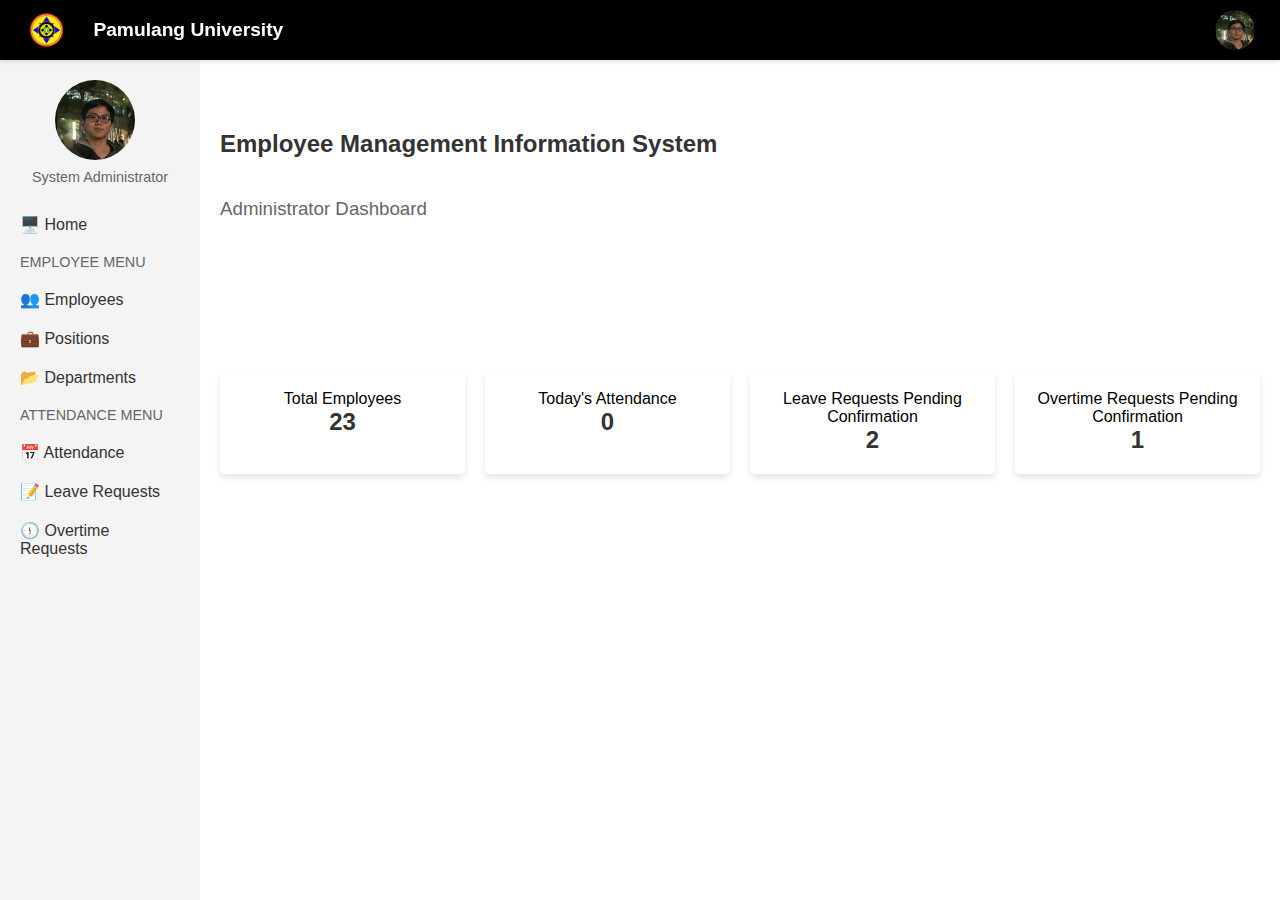
<file: index.html>
<!DOCTYPE html>
<html lang="en">
<head>
    <meta charset="UTF-8">
    <meta name="viewport" content="width=device-width, initial-scale=1.0">
    <title>Admin Dashboard</title>
    <link rel="stylesheet" href="style.css">
</head>
<body>
    <header class="header">
        <div class="logo">
            <img src="unpam2.png" alt="Logo Universitas Pamulang" class="logo">
        </div>
        <h1>Pamulang University</h1>
        <div class="user-info">
            <img src="ichsan.png" alt="User Icon" class="user-icon">
        </div>
    </header>
    
    <aside class="sidebar">
        <div class="profile">
            <img src="ichsan.png" alt="Foto saya" class="profile-pic" style="width: 80px; height: 80px;">
            <p class="role">System Administrator</p>
        </div>
        <nav>
            <a href="index.html" class="menu-item">🖥️ Home</a>
            <p class="menu-section">EMPLOYEE MENU</p>
            <a href="karyawan.html" class="menu-item">👥 Employees</a>
            <a href="jabatan.html" class="menu-item">💼 Positions</a>
            <a href="divisi.html" class="menu-item">📂 Departments</a>
            <p class="menu-section">ATTENDANCE MENU</p>
            <a href="absensi.html" class="menu-item">📅 Attendance</a>
            <a href="izin.html" class="menu-item">📝 Leave Requests</a>
            <a href="lembur.html" class="menu-item">🕦 Overtime Requests</a>
        </nav>
    </aside>

    <main class="main-content">
        <h2>Employee Management Information System</h2>
        <h4></h4>
        <h3>Administrator Dashboard</h3>

        <div class="info-cards">
            <div class="card">
                <p>Total Employees</p>
                <h2>23</h2>
            </div>
            <div class="card">
                <p>Today's Attendance</p>
                <h2>0</h2>
            </div>
            <div class="card">
                <p>Leave Requests Pending Confirmation</p>
                <h2>2</h2>
            </div>
            <div class="card">
                <p>Overtime Requests Pending Confirmation</p>
                <h2>1</h2>
            </div>
        </div>
    </main>
    
</body>
</html>
</file>
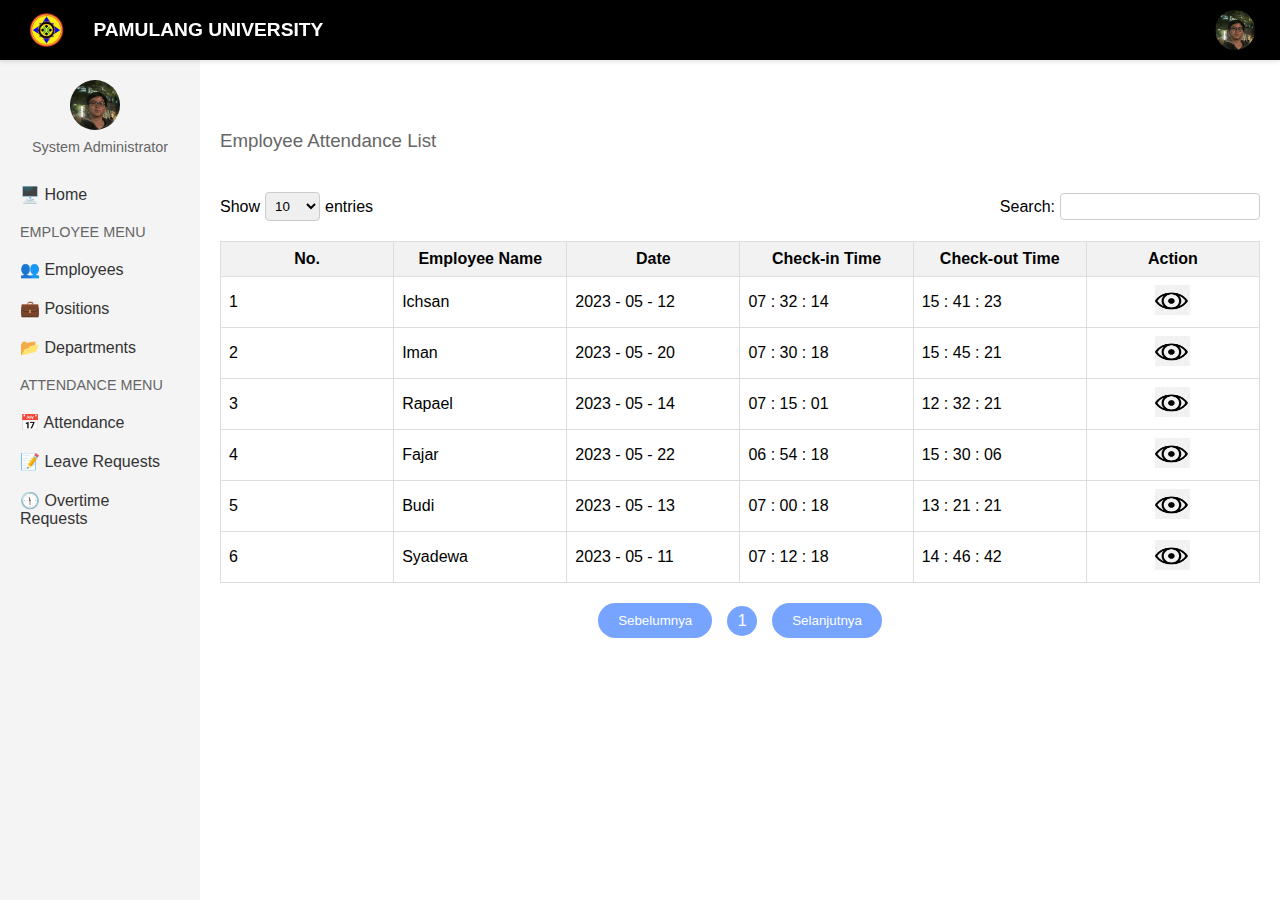
<file: absensi.html>
<!DOCTYPE html>
<html lang="en">
<head>
    <meta charset="UTF-8">
    <meta name="viewport" content="width=device-width, initial-scale=1.0">
    <title>Employee Attendance Data</title>
    <link rel="stylesheet" href="style.css">
</head>
<body>
    
    <header class="header">
        <div class="logo">
            <img src="unpam2.png" alt="Logo Universitas Pamulang" class="logo">
        </div>
        <h1>PAMULANG UNIVERSITY</h1>
        <div class="user-info">
            <img src="ichsan.png" alt="User Icon" class="user-icon">
        </div>    
    </header>

    <aside class="sidebar">
        <div class="profile">
            <img src="ichsan.png" alt="Ichsan Nul Iman" class="profile-pic">
            <p class="role">System Administrator</p>
        </div>
        <nav>
            <a href="index.html" class="menu-item">🖥️ Home</a>
            <p class="menu-section">EMPLOYEE MENU</p>
            <a href="karyawan.html" class="menu-item">👥 Employees</a>
            <a href="jabatan.html" class="menu-item">💼 Positions</a>
            <a href="divisi.html" class="menu-item">📂 Departments</a>
            <p class="menu-section">ATTENDANCE MENU</p>
            <a href="absensi.html" class="menu-item">📅 Attendance</a>
            <a href="izin.html" class="menu-item">📝 Leave Requests</a>
            <a href="lembur.html" class="menu-item">🕦 Overtime Requests</a>
        </nav>
    </aside>

    <main class="main-content">
        <h3>Employee Attendance List </h3>
        <h4></h4>
        <div class="entries">
            <span>Show </span>
            <select class="entries-select" id="entries">
                <option value="10">10</option>
                <option value="25">25</option>
                <option value="50">50</option>
                <option value="100">100</option>
            </select>
            <span> entries</span>
            <div class="search-container">
                <label for="search" class="search-label">Search:</label>
                <input type="text" id="search" placeholder="" class="search-box">
            </div>
        </div>        
        <table class="data-table1">
            <thead>
                <tr>
                    <th>No.</th>
                    <th>Employee Name</th>
                    <th>Date</th>
                    <th>Check-in Time</th>
                    <th>Check-out Time</th>
                    <th>Action</th>
                </tr>
            </thead>
            <tbody>
                <tr>
                    <td>1</td>
                    <td>Ichsan</td>
                    <td>2023 - 05 - 12</td>
                    <td>07 : 32 : 14</td>
                    <td>15 : 41 : 23</td>
                    <td><img src="mata2.png" alt="Edit" class="action-icon"></td>
                </tr>
                <tr>
                    <td>2</td>
                    <td>Iman</td>
                    <td>2023 - 05 - 20</td>
                    <td>07 : 30 : 18</td>
                    <td>15 : 45 : 21</td>
                    <td><img src="mata2.png" alt="Edit" class="action-icon"></td>
                </tr>
                <tr>
                    <td>3</td>
                    <td>Rapael</td>
                    <td>2023 - 05 - 14</td>
                    <td>07 : 15 : 01</td>
                    <td>12 : 32 : 21</td>
                    <td>
                        <img src="mata2.png" alt="Edit" class="action-icon">
                    </td>
                </tr>
                <tr>
                    <td>4</td>
                    <td>Fajar</td>
                    <td>2023 - 05 - 22</td>
                    <td>06 : 54 : 18</td>
                    <td>15 : 30 : 06</td>
                    <td>
                        <img src="mata2.png" alt="Edit" class="action-icon">
                    </td>
                </tr>
                <tr>
                    <td>5</td>
                    <td>Budi</td>
                    <td>2023 - 05 - 13</td>
                    <td>07 : 00 : 18</td>
                    <td>13 : 21 : 21</td>
                    <td>
                        <img src="mata2.png" alt="Edit" class="action-icon">
                    </td>
                </tr>
                <tr>
                    <td>6</td>
                    <td>Syadewa</td>
                    <td>2023 - 05 - 11</td>
                    <td>07 : 12 : 18</td>
                    <td>14 : 46 : 42</td>
                    <td>
                        <img src="mata2.png" alt="Edit" class="action-icon">
                    </td>
                </tr>
            </tbody>
        </table>

<div class="pagination">
    <div class="previous">
        <button class="nav-button">Sebelumnya</button>
    </div>
    <div class="page-number">
        <span class="current-page">1</span>
    </div>
    <div class="next">
        <button class="nav-button">Selanjutnya</button>
    </div>
</div>

    </main>
</body>
</html>
</file>
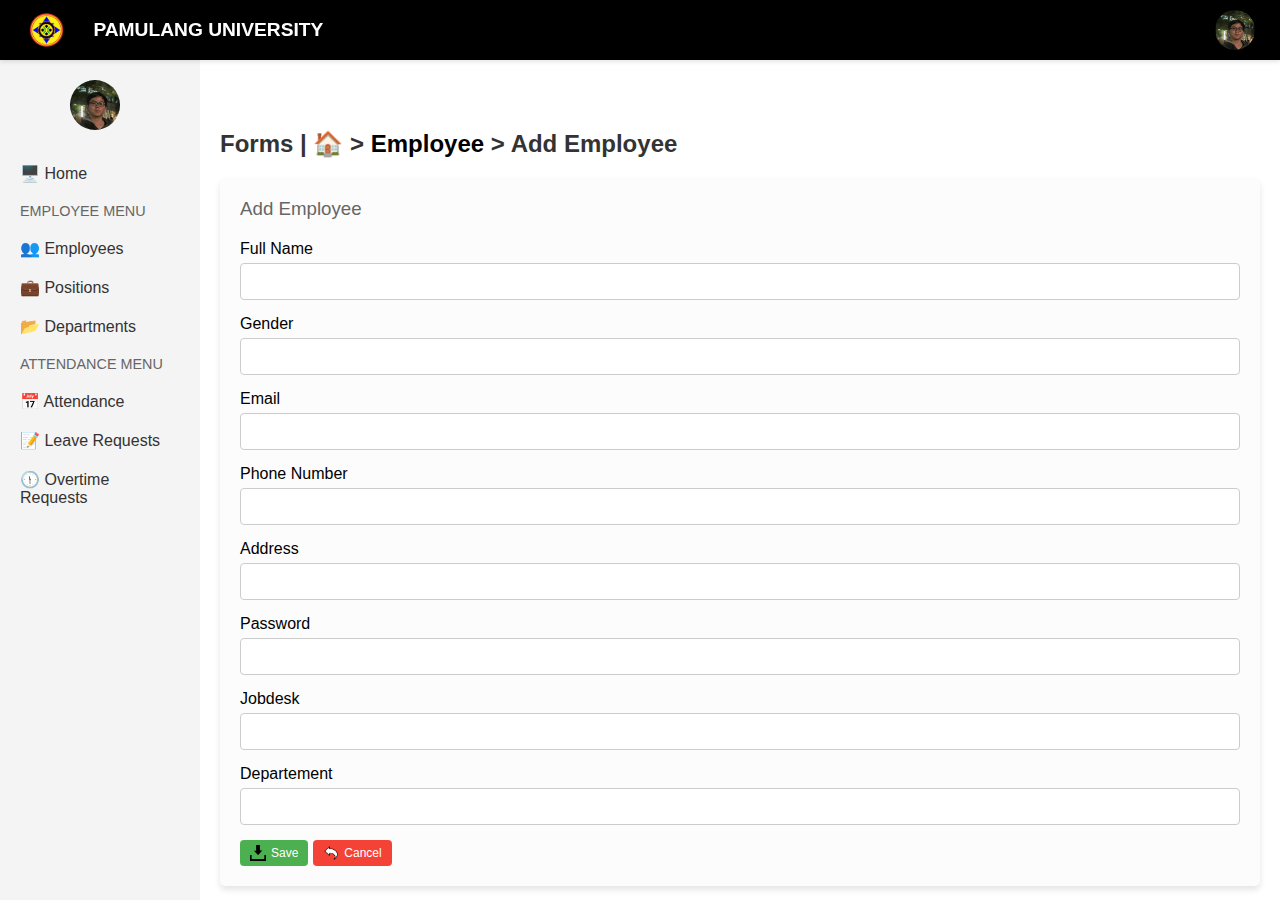
<file: forms.html>
<!DOCTYPE html>
<html lang="en">
<head>
    <meta charset="UTF-8">
    <meta name="viewport" content="width=device-width, initial-scale=1.0">
    <title>Add Employee</title>
    <link rel="stylesheet" href="style.css">
    <style>
        main a {
            color: black; 
            text-decoration: none; 
        }
        main a:hover {
            text-decoration: underline;
        }
    </style>
</head>
<body>
    <header class="header">
        <div class="logo">
            <img src="unpam2.png" alt="Logo Universitas Pamulang" class="logo">
        </div>
        <h1>PAMULANG UNIVERSITY</h1>
        <div class="user-info">
            <img src="ichsan.png" alt="User Icon" class="user-icon">
        </div>
    </header>

    <aside class="sidebar">
        <div class="profile">
            <img src="ichsan.png" alt="Ichsan Nul Iman" class="profile-pic">
        </div>
        <nav>
            <a href="index.html" class="menu-item">🖥️ Home</a>
            <p class="menu-section">EMPLOYEE MENU</p>
            <a href="karyawan.html" class="menu-item">👥 Employees</a>
            <a href="jabatan.html" class="menu-item">💼 Positions</a>
            <a href="divisi.html" class="menu-item">📂 Departments</a>
            <p class="menu-section">ATTENDANCE MENU</p>
            <a href="absensi.html" class="menu-item">📅 Attendance</a>
            <a href="izin.html" class="menu-item">📝 Leave Requests</a>
            <a href="lembur.html" class="menu-item">🕦 Overtime Requests</a>
        </nav>
    </aside>

    <main class="main-content">
        <h2>
            Forms | 
            <a href="index.html">🏠</a> 
            <span> > </span>
            <a href="karyawan.html">Employee</a>
            <span> > </span>
            Add Employee
        </h2>
        <div class="form-container">
            <h3>Add Employee</h3>
            <form>
                <div class="form-group">
                    <label for="nama">Full Name</label>
                    <input type="text" id="nama" name="nama" required>
                </div>

                <div class="form-group">
                    <label for="jenis_kelamin">Gender</label>
                    <input type="text" id="jenis_kelamin" name="jenis_kelamin" required>
                </div>

                <div class="form-group">
                    <label for="email">Email</label>
                    <input type="email" id="email" name="email" required>
                </div>

                <div class="form-group">
                    <label for="no_hp">Phone Number</label>
                    <input type="text" id="no_hp" name="no_hp" required>
                </div>

                <div class="form-group">
                    <label for="alamat">Address</label>
                    <input type="text" id="alamat" name="alamat" required>
                </div>

                <div class="form-group">
                    <label for="password">Password</label>
                    <input type="password" id="password" name="password" required>
                </div>

                <div class="form-group">
                    <label for="jabatan">Jobdesk</label>
                    <input type="text" id="jabatan" name="jabatan" required>
                </div>

                <div class="form-group">
                    <label for="divisi">Departement</label>
                    <input type="text" id="divisi" name="divisi" required>
                </div>

                <div class="button-container">
                    <button class="btn-simpan">
                        <img src="sv.png" alt="Simpan">
                        Save
                    </button>
                    <button class="btn-batal">
                        <img src="cc.png" alt="Batal">
                        Cancel
                    </button>
                </div>                
            </form>
        </div>
    </main>
</body>
</html>
</file>
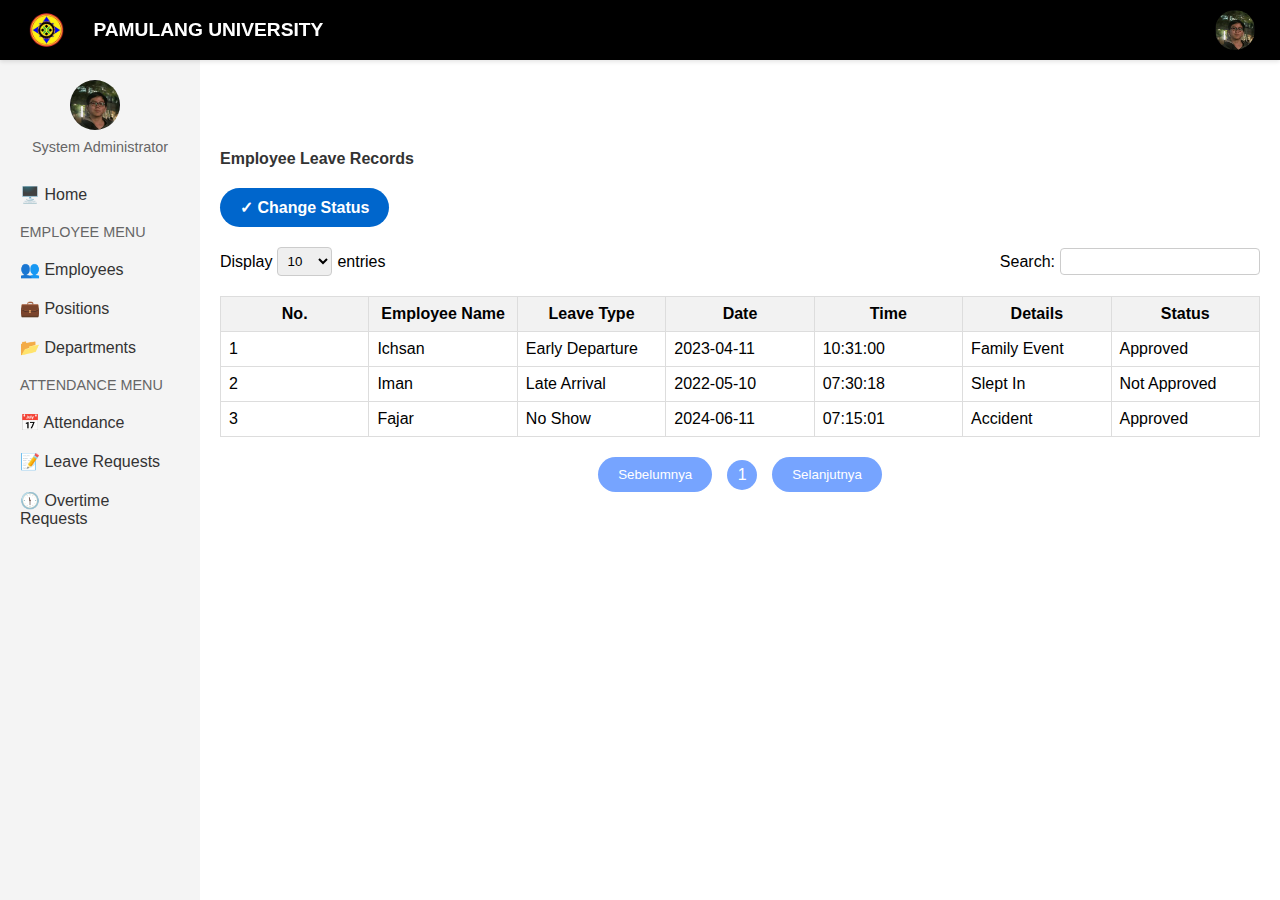
<file: izin.html>
<!DOCTYPE html>
<html lang="en">
<head>
    <meta charset="UTF-8">
    <meta name="viewport" content="width=device-width, initial-scale=1.0">
    <title>Employee Leave Data</title>
    <link rel="stylesheet" href="style.css">
</head>
<body>

    <header class="header">
        <div class="logo">
            <img src="unpam2.png" alt="Logo Universitas Pamulang" class="logo">
        </div>
        <h1>PAMULANG UNIVERSITY</h1>
        <div class="user-info">
            <img src="ichsan.png" alt="User Icon" class="user-icon">
        </div>    
    </header>

    <aside class="sidebar">
        <div class="profile">
            <img src="ichsan.png" alt="Ichsan Nul Iman" class="profile-pic">
            <p class="role">System Administrator</p>
        </div>
        <nav>
            <a href="index.html" class="menu-item">🖥️ Home</a>
            <p class="menu-section">EMPLOYEE MENU</p>
            <a href="karyawan.html" class="menu-item">👥 Employees</a>
            <a href="jabatan.html" class="menu-item">💼 Positions</a>
            <a href="divisi.html" class="menu-item">📂 Departments</a>
            <p class="menu-section">ATTENDANCE MENU</p>
            <a href="absensi.html" class="menu-item">📅 Attendance</a>
            <a href="izin.html" class="menu-item">📝 Leave Requests</a>
            <a href="lembur.html" class="menu-item">🕦 Overtime Requests</a>
        </nav>
    </aside>

    <main class="main-content">
        <h4>
            Employee Leave Records
        </h4>
        <h4> 
            <span class="add-button">✓ Change Status</span>
        </h4>
        <div class="entries">
            <span>Display </span>
            <select class="entries-select" id="entries">
                <option value="10">10</option>
                <option value="25">25</option>
                <option value="50">50</option>
                <option value="100">100</option>
            </select>
            <span> entries</span>
            <div class="search-container">
                <label for="search" class="search-label">Search:</label>
                <input type="text" id="search" placeholder="" class="search-box">
            </div>
        </div>        
        <table class="data-table1">
            <thead>
                <tr>
                    <th>No.</th>
                    <th>Employee Name</th>
                    <th>Leave Type</th>
                    <th>Date</th>
                    <th>Time</th>
                    <th>Details</th>
                    <th>Status</th>
                </tr>
            </thead>
            <tbody>
                <tr>
                    <td>1</td>
                    <td>Ichsan</td>
                    <td>Early Departure</td>
                    <td>2023-04-11</td>
                    <td>10:31:00</td>
                    <td>Family Event</td>
                    <td>Approved</td>
                </tr>
                <tr>
                    <td>2</td>
                    <td>Iman</td>
                    <td>Late Arrival</td>
                    <td>2022-05-10</td>
                    <td>07:30:18</td>
                    <td>Slept In</td>
                    <td>Not Approved</td>
                </tr>
                <tr>
                    <td>3</td>
                    <td>Fajar</td>
                    <td>No Show</td>
                    <td>2024-06-11</td>
                    <td>07:15:01</td>
                    <td>Accident</td>
                    <td>Approved</td>
                </tr>
            </tbody>
        </table>

<div class="pagination">
    <div class="previous">
        <button class="nav-button">Sebelumnya</button>
    </div>
    <div class="page-number">
        <span class="current-page">1</span>
    </div>
    <div class="next">
        <button class="nav-button">Selanjutnya</button>
    </div>
</div>

    </main>
</body>
</html>
</file>
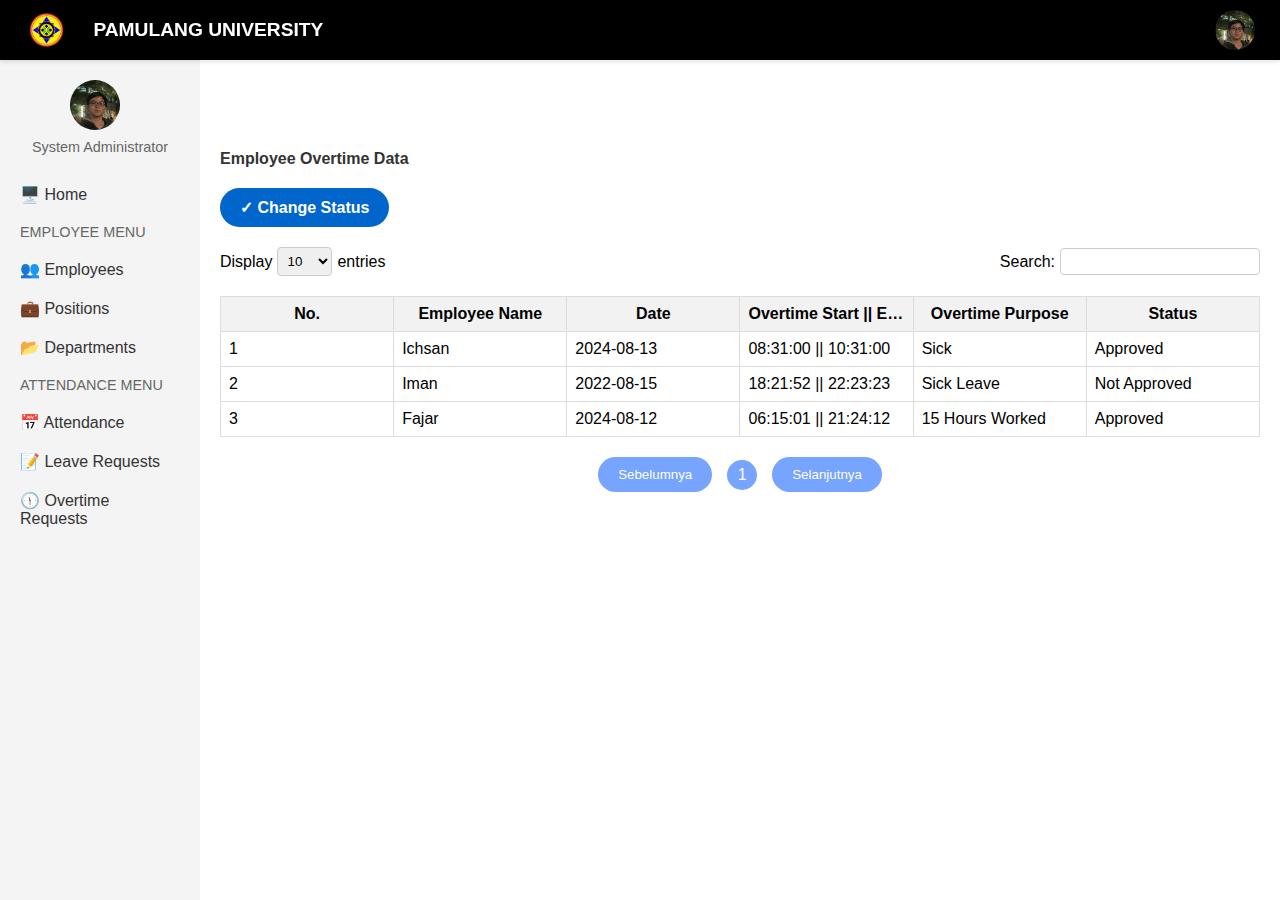
<file: lembur.html>
<!DOCTYPE html>
<html lang="en">
<head>
    <meta charset="UTF-8">
    <meta name="viewport" content="width=device-width, initial-scale=1.0">
    <title>Employee Overtime Data</title>
    <link rel="stylesheet" href="style.css">
</head>
<body>
    
    <header class="header">
        <div class="logo">
            <img src="unpam2.png" alt="Logo Universitas Pamulang" class="logo">
        </div>
        <h1>PAMULANG UNIVERSITY</h1>
        <div class="user-info">
            <img src="ichsan.png" alt="User Icon" class="user-icon">
        </div>    
    </header>

    <aside class="sidebar">
        <div class="profile">
            <img src="ichsan.png" alt="Ichsan Nul Iman" class="profile-pic">
            <p class="role">System Administrator</p>
        </div>
        <nav>
            <a href="index.html" class="menu-item">🖥️ Home</a>
            <p class="menu-section">EMPLOYEE MENU</p>
            <a href="karyawan.html" class="menu-item">👥 Employees</a>
            <a href="jabatan.html" class="menu-item">💼 Positions</a>
            <a href="divisi.html" class="menu-item">📂 Departments</a>
            <p class="menu-section">ATTENDANCE MENU</p>
            <a href="absensi.html" class="menu-item">📅 Attendance</a>
            <a href="izin.html" class="menu-item">📝 Leave Requests</a>
            <a href="lembur.html" class="menu-item">🕦 Overtime Requests</a>
        </nav>
    </aside>

    <main class="main-content">
        <h4>
            Employee Overtime Data
        </h4>
        <h4> 
            <span class="add-button">✓ Change Status</span>
        </h4>
        <div class="entries">
            <span>Display </span>
            <select class="entries-select" id="entries">
                <option value="10">10</option>
                <option value="25">25</option>
                <option value="50">50</option>
                <option value="100">100</option>
            </select>
            <span> entries</span>
            <div class="search-container">
                <label for="search" class="search-label">Search:</label>
                <input type="text" id="search" placeholder="" class="search-box">
            </div>
        </div>        
        <table class="data-table2">
            <thead>
                <tr>
                    <th>No.</th>
                    <th>Employee Name</th>
                    <th>Date</th>
                    <th>Overtime Start || End Time</th>
                    <th>Overtime Purpose</th>
                    <th>Status</th>
                </tr>
            </thead>
            <tbody>
                <tr>
                    <td>1</td>
                    <td>Ichsan</td>
                    <td>2024-08-13</td>
                    <td>08:31:00 || 10:31:00</td>
                    <td>Sick</td>
                    <td>Approved</td>
                </tr>
                <tr>
                    <td>2</td>
                    <td>Iman</td>
                    <td>2022-08-15</td>
                    <td>18:21:52 || 22:23:23</td>
                    <td>Sick Leave</td>
                    <td>Not Approved</td>
                </tr>
                <tr>
                    <td>3</td>
                    <td>Fajar</td>
                    <td>2024-08-12</td>
                    <td>06:15:01 || 21:24:12</td>
                    <td>15 Hours Worked</td>
                    <td>Approved</td>
                </tr>
            </tbody>
        </table>

<div class="pagination">
    <div class="previous">
        <button class="nav-button">Sebelumnya</button>
    </div>
    <div class="page-number">
        <span class="current-page">1</span>
    </div>
    <div class="next">
        <button class="nav-button">Selanjutnya</button>
    </div>
</div>

    </main>
</body>
</html>
</file>
<file: style.css>
* {
    margin: 0;
    padding: 0;
    box-sizing: border-box;
}

body {
    font-family: Arial, sans-serif;
    display: flex;
    flex-direction: column;
    margin: 0;
}

/* Styling dasar untuk header */
.header {
    position: fixed; /* Membuat header tetap di atas saat di-scroll */
    top: 0;
    width: 100%;
    background-color: #000000; /* Tambahkan background agar header terlihat */
    box-shadow: 0 2px 4px rgba(0, 0, 0, 0.1); /* Efek bayangan */
    z-index: 1000; /* Memastikan header berada di depan elemen lain */
    display: flex;
    align-items: center;
    justify-content: space-between;
    padding: 10px 20px;
}

/* Styling untuk logo */
.logo img {
    height: 40px;
    width: auto;
}

/* Styling untuk judul */
.header h1 {
    font-size: 24px;
    color: #ffffff;
    margin: 0;
}

/* Styling untuk ikon pengguna */
.user-info .user-icon {
    height: 40px;
    width: 40px;
    border-radius: 50%;
}

/* Menambahkan padding pada konten utama agar tidak tertutup header */
body {
    padding-top: 70px; /* Sesuaikan dengan tinggi header */
}


.logo {
    height: 40px;
    margin-right: 10px;
}

.header h1 {
    flex: 1;
    margin: 0;
    font-size: 1.2em;
    white-space: nowrap;
}

.user-info {
    display: flex;
    align-items: center;
    gap: 5px;
    margin-left: auto;
}

.user-icon {
    width: 30px;
    height: 30px;
    margin-right: 5px;
}

.profile-pic {
    width: 50px;
    height: 50px;
    border-radius: 50%;
    margin-right: 10px;
    display: inline-block;
}

.sidebar {
    position: fixed;
    width: 200px;
    height: calc(100% - 60px);
    margin-top: -10px;
    background-color: #f4f4f4;
    padding-top: 20px;
}

.profile {
    text-align: center;
    margin-bottom: 20px;
}

.profile p {
    margin: 5px 0;
}

.role {
    font-size: 0.9em;
    color: #666;
}

.menu-item {
    display: block;
    padding: 10px 20px;
    color: #333;
    text-decoration: none;
}

.menu-item:hover {
    background-color: #ddd;
}

.menu-section {
    font-size: 0.9em;
    color: #666;
    margin: 10px 20px;
}

.main-content {
    margin-left: 200px;
    margin-top: 40px;
    padding: 20px;
    background-color: #ffffff; 
    min-height: 30vh; 
}


h2 {
    color: #333;
}

h3 {
    color: #666;
    font-weight: normal;
    margin-bottom: 20px;
}

h4 {
    color: #333;
    margin: 20px 0;
    display: flex;
    justify-content: flex-start;
    align-items: center;
}

.add-button {
    color: #0066cc;
    cursor: pointer;
    display: inline-block;
    padding: 10px 20px;
    background-color: #0066cc;
    color: #fff;
    border-radius: 25px;
    text-align: center;
    text-decoration: none;
    transition: background-color 0.3s;
}

.add-button:hover {
    background-color: #005bb5;
}

.entries {
    display: flex;
    align-items: center;
    margin: 20px 0;
}

.entries span {
    margin-right: 5px;
}

.entries-select {
    margin-right: 5px;
    padding: 5px;
    border: 1px solid #ccc;
    border-radius: 4px;
}

.search-container {
    margin-left: auto;
    display: flex;
    align-items: center;
}

.search-label {
    margin-right: 5px;
}

.search-box {
    padding: 5px;
    border: 1px solid #ccc;
    border-radius: 4px;
    width: 200px;
}

.data-table {
    width: 100%;
    border-collapse: collapse;
}

.data-table th, .data-table td {
    border: 1px solid #ddd;
    padding: 8px;
}

.data-table th {
    background-color: #f2f2f2;
}

.data-table td:nth-child(1) { width: 5%; }
.data-table td:nth-child(2) { width: 5%; }
.data-table td:nth-child(3) { width: 20%; }
.data-table td:nth-child(4) { width: 5%; }

.data-table1 {
    width: 100%;
    border-collapse: collapse;
    table-layout: fixed;
}

.data-table1 th, .data-table1 td { 
    border: 1px solid #ddd;
    padding: 8px;
    overflow: hidden; 
    text-overflow: ellipsis; 
    white-space: nowrap; 
}

.data-table1 th {
    background-color: #f2f2f2;
}

.data-table1 td:nth-child(1) { width: 5%; }
.data-table1 td:nth-child(2) { width: 10%; }
.data-table1 td:nth-child(3) { width: 25%; }
.data-table1 td:nth-child(4) { width: 10%; }
.data-table1 td:nth-child(5) { width: 15%; }
.data-table1 td:nth-child(6) { width: 15%; }
.data-table1 td:nth-child(7) { width: 20%; }

.data-table {
    width: 100%;
    border-collapse: collapse;
}

.data-table th, .data-table td {
    border: 1px solid #ddd;
    padding: 8px;
}

.data-table th {
    background-color: #f2f2f2;
}

.data-table td:nth-child(1) { width: 5%; }
.data-table td:nth-child(2) { width: 5%; }
.data-table td:nth-child(3) { width: 20%; }
.data-table td:nth-child(4) { width: 5%; }

.data-table2 {
    width: 100%;
    border-collapse: collapse;
    table-layout: fixed;
}

.data-table2 th, .data-table2 td { 
    border: 1px solid #ddd;
    padding: 8px;
    overflow: hidden; 
    text-overflow: ellipsis; 
    white-space: nowrap;
}

.data-table2 th {
    background-color: #f2f2f2;
}

.data-table2 td:nth-child(1) { width: 15%; }
.data-table2 td:nth-child(2) { width: 15%; }
.data-table2 td:nth-child(3) { width: 25%; }
.data-table2 td:nth-child(4) { width: 15%; }
.data-table2 td:nth-child(5) { width: 15%; }
.data-table2 td:nth-child(6) { width: 15%; }

.action-icon {
    width: 35px;
    height: 30px;
    margin-left: 60px;
}

.info-cards {
    margin-top: 150px;
    display: flex;
    gap: 20px;
    flex-wrap: wrap;
}

.card {
    flex: 1;
    min-width: 150px;
    padding: 20px;
    background-color: #ffffff;
    border-radius: 5px;
    text-align: center;
    box-shadow: 0 4px 6px rgba(0, 0, 0, 0.1);
}

.form-container {
    background-color: #514a4104;
    margin-top: 20px;
    padding: 20px;
    border-radius: 5px;
    box-shadow: 0 4px 6px rgba(0, 0, 0, 0.1);
}

.form-container h3 {
    margin-bottom: 20px;
}

.form-group {
    margin-bottom: 15px;
}

.form-group label {
    display: block;
    margin-bottom: 5px;
}

.form-group input {
    width: 100%;
    padding: 10px;
    border: 1px solid #ccc;
    border-radius: 4px;
}

.button-container {
    display: flex;
    justify-content: flex-start; 
    align-items: center; 
    gap: 5px; 
}

.button-container .save-button,
.button-container .cancel-button {
    padding: 10px 15px;
    border-radius: 4px;
    color: #fff;
    text-align: center;
}

.button-container .save-button {
    background-color: #28a745;
}

.button-container .cancel-button {
    background-color: #dc3545;
}

.button-container .save-button:hover {
    background-color: #218838;
}

.button-container .cancel-button:hover {
    background-color: #c82333;
}


.form-actions1 {
    display: flex;
    gap: 8px; 
}


.btn-simpan {
    display: flex;
    align-items: center;
    padding: 5px 10px;
    background-color: #4CAF50; 
    color: white;
    border: none;
    border-radius: 4px;
    font-size: 12px;
    cursor: pointer;
}

.btn-simpan img {
    width: 16px; 
    height: 16px;
    margin-right: 5px; 
}

.btn-batal {
    display: flex;
    align-items: center;
    padding: 5px 10px;
    background-color: #F44336; 
    color: white;
    border: none;
    border-radius: 4px;
    font-size: 12px;
    cursor: pointer;
}

.btn-batal img {
    width: 16px;
    height: 16px;
    margin-right: 5px;
}

.pagination {
    display: flex;
    justify-content: center;
    align-items: center;
    margin-top: 20px;
}

.nav-button {
    background-color: #76a4ff;
    color: white;
    padding: 10px 20px;
    border: none;
    border-radius: 20px;
    cursor: pointer;
    margin: 0 5px;
}

.nav-button:hover {
    background-color: #5a8cd1;
}

.current-page {
    border-radius: 50%;
    width: 30px;
    height: 30px;
    display: flex;
    justify-content: center;
    align-items: center;
    background-color: #76a4ff;
    color: white;
    margin: 0 10px; 
}
</file>
